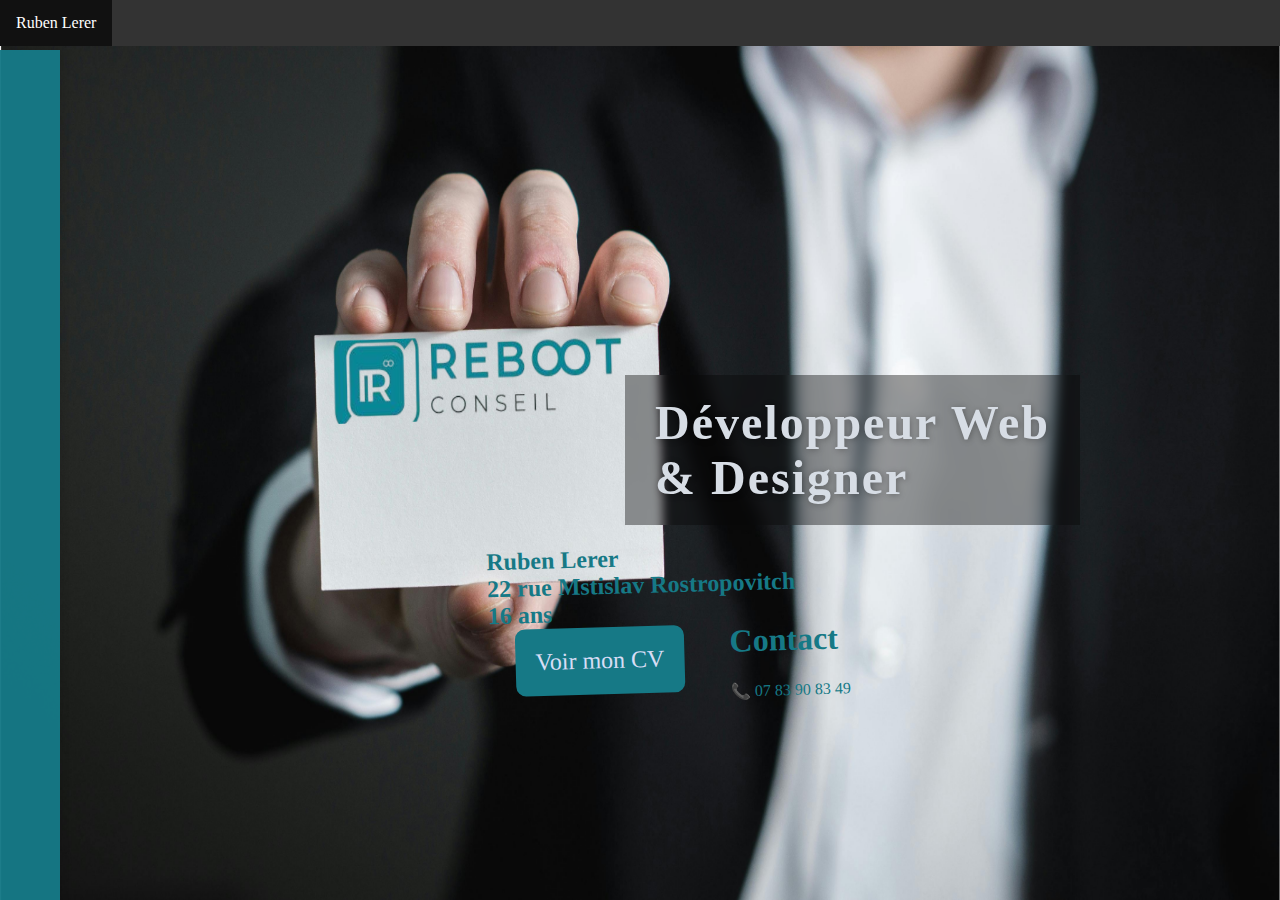
<file: index.html>
<!DOCTYPE html>
<html lang="fr">

<head>
  <meta charset="UTF-8">
  <title>Ruben Lerer</title>
  <link rel="stylesheet" href="index.css">
</head>

<body>
  <header>
    <nav class="navbar">
      <ul>
        <li><a href="index.html">Ruben Lerer</a></li>
      </ul>
    </nav>
  </header>
  <div class="side-title-right with-blur-backdrop">
  Développeur Web <br>     & Designer
</div>


  <aside class="sidebar">
    <section class="apropos-section" id="apropos">
      <h2>À propos</h2>
      <div class="apropos-sousparties">
        <div class="souspartie">
          <button class="accordion">À propos de moi</button>
          <div class="panel">
            <p>Depuis la tendre enfance j'ai un attachement particulier à l'art qu'il soit musical ou calligraphique. En
              effet je dessine depuis toujours et je pratique le piano, le chant et la guitare.</p>
          </div>
        </div>
        <div class="souspartie">
          <button class="accordion">À propos de mes expériences</button>
          <div class="panel">
            <p>J'ai eu la chance de faire deux stages d'observation dans le cadre de ma scolarité. Le premier lors de la
              classe de troisième, dans un cabinet d'avocat.
              Le deuxième s'est déroulé lors de mon année de seconde, dans une entreprise de conseil informatique.</p>
          </div>
        </div>
      </div>
    </section>
  </aside>

  <main class="main-content">
<a href="CV.html" class="btn" target="_blank" rel="noopener">Voir mon CV</a>
    <section id="contact">
      <div>
        <h1>Contact</h1>
        <p>📞 07 83 90 83 49</p>
      </div>
    </section>
    <h2>Ruben Lerer <br> 22 rue Mstislav Rostropovitch <br>16 ans</h2>
  </main>

  <script>
    document.querySelectorAll('.accordion').forEach(btn => {
      btn.addEventListener('click', function () {
        this.classList.toggle('active');
        const panel = this.nextElementSibling;
        if (panel.style.maxHeight) {
          panel.style.màaxHeight = null;
        } else {
          panel.style.maxHeight = panel.scrollHeight + "px";
        }
      });
    });
  </script>
</body>

</html>
</file>
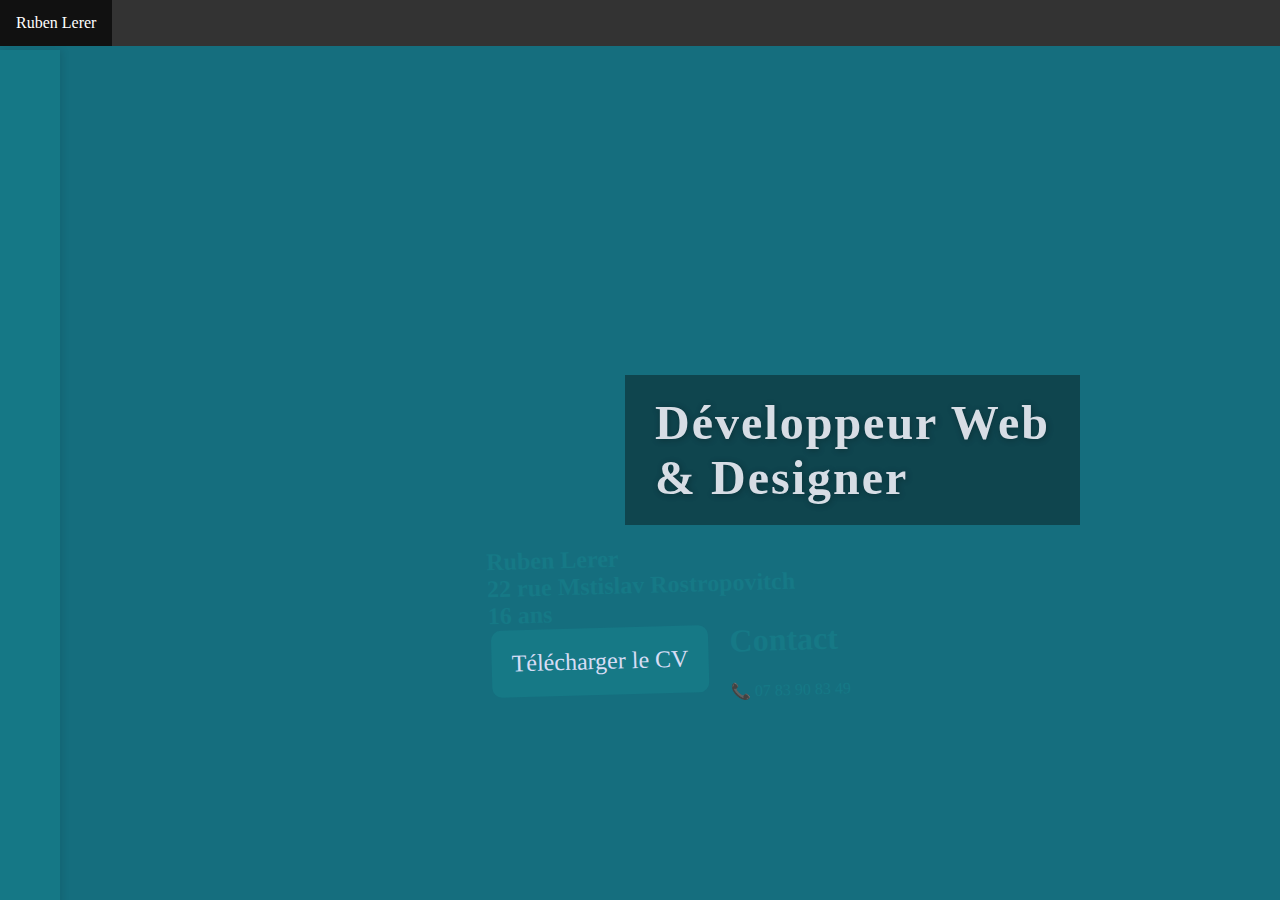
<file: index2.html>
<!DOCTYPE html>
<html lang="fr">

<head>
  <meta charset="UTF-8">
  <title>Ruben Lerer</title>
  <link rel="stylesheet" href="index2.css">
</head>

<body>
  <header>
    <nav class="navbar">
      <ul>
        <li><a href="file:///home/reboot/Desktop/.vscode/index2.html">Ruben Lerer</a></li>
      </ul>
    </nav>
  </header>
  <div class="side-title-right with-blur-backdrop">
  Développeur Web <br>     & Designer
</div>


  <aside class="sidebar">
    <section class="apropos-section" id="apropos">
      <h2>À propos</h2>
      <div class="apropos-sousparties">
        <div class="souspartie">
          <button class="accordion">À propos de moi</button>
          <div class="panel">
            <p>Depuis la tendre enfance j'ai un attachement particulier à l'art qu'il soit musical ou calligraphique. En
              effet je dessine depuis toujours et je pratique le piano, le chant et la guitare.</p>
          </div>
        </div>
        <div class="souspartie">
          <button class="accordion">À propos de mes expériences</button>
          <div class="panel">
            <p>J'ai eu la chance de faire deux stages d'observation dans le cadre de ma scolarité. Le premier lors de la
              classe de troisième, dans un cabinet d'avocat.
              Le deuxième s'est déroulé lors de mon année de seconde, dans une entreprise de conseil informatique.</p>
          </div>
        </div>
      </div>
    </section>
  </aside>

  <main class="main-content">
    <a href="file:///home/reboot/Desktop/index.html" download class="btn">Télécharger le CV</a>
    <section id="contact">
      <div>
        <h1>Contact</h1>
        <p>📞 07 83 90 83 49</p>
      </div>
    </section>
    <h2>Ruben Lerer <br> 22 rue Mstislav Rostropovitch <br>16 ans</h2>
  </main>

  <script>
    document.querySelectorAll('.accordion').forEach(btn => {
      btn.addEventListener('click', function () {
        this.classList.toggle('active');
        const panel = this.nextElementSibling;
        if (panel.style.maxHeight) {
          panel.style.màaxHeight = null;
        } else {
          panel.style.maxHeight = panel.scrollHeight + "px";
        }
      });
    });
  </script>
</body>

</html>
</file>
<file: index.css>
body {
    background-color: rgb(21, 110, 126);
    background-image: url(1.png);
    background-repeat: no-repeat;
    background-size: 100vw 100vh;
    background-attachment: fixed;
    margin: 0;
    font-family: 'Times New Roman', Times, serif;
}

header {
    position: fixed;
    top: 0;
    left: 0;
    width: 100vw;
    z-index: 100;
}

.navbar {
    background-color: #333;
    overflow: hidden;
}

.navbar ul {
    margin: 0;
    padding: 0;
    list-style: none;
    display: flex;
}

.navbar li {
    float: none;
}

.navbar li a {
    display: block;
    color: white;
    padding: 14px 16px;
    text-decoration: none;
    text-align: center;
}

.navbar li a:hover {
    background-color: #111;
}

.sidebar {
    position: fixed;
    top: 50px;
    left: 0;
    width: 60px;
    height: calc(100vh - 50px);
    background: rgba(22, 121, 134, 0.97);
    color: #fff;
    padding: 20px 0 0 0;
    box-shadow: 2px 0 8px rgba(0, 0, 0, 0.1);
    overflow-y: auto;
    z-index: 50;
    transition: width 0.3s cubic-bezier(.4, 2, .6, 1);
}

.sidebar:hover,
.sidebar:focus-within {
    width: 260px;
}


.sidebar:not(:hover):not(:focus-within) h2,
.sidebar:not(:hover):not(:focus-within) .apropos-sousparties {
    opacity: 0;
    pointer-events: none;
    transition: opacity 0.2s;
}

.sidebar:hover h2,
.sidebar:focus-within h2,
.sidebar:hover .apropos-sousparties,
.sidebar:focus-within .apropos-sousparties {
    opacity: 1;
    transition: opacity 0.2s 0.1s;
}

.sidebar h2 {
    text-align: center;
    margin-bottom: 20px;
    font-size: 1.5em;
    color: rgb(215, 221, 245);
    transition: opacity 0.2s;
}

.apropos-sousparties {
    padding: 0 20px;
    transition: opacity 0.2s;
}


.main-content {
    margin-left: 60px;
    transition: margin-left 0.3s cubic-bezier(.4, 2, .6, 1);
}

.sidebar:hover~.main-content,
.sidebar:focus-within~.main-content {
    margin-left: 260px;
}



.accordion {
    background-color: #267986;
    color: #fff;
    cursor: pointer;
    padding: 14px 18px;
    width: 100%;
    text-align: left;
    border: none;
    outline: none;
    transition: background 0.2s;
    font-size: 1em;
    border-radius: 8px;
    margin-bottom: 8px;
}

.accordion.active,
.accordion:hover {
    background-color: #145d6e;
}

.panel {
    background: none;
    overflow: hidden;
    max-height: 0;
    transition: max-height 0.25s ease;
    padding-left: 8px;
}

.panel p {
    margin: 10px 0 18px 0;
    color: #e0e8f0;
}

.btn {
    padding: 20px;
    background-color: rgb(22, 121, 134);
    border-radius: 10px;
    left: 600px;
    position: absolute;
    transform: translateX(-50%);
    border: none;
    top: 625px;
    font-size: x-large;
    text-decoration: none;
    color: rgb(215, 221, 245);
    font-family: 'Times New Roman', Times, serif;
    rotate: -1.6deg;
}

#contact {
    position: absolute;
    top: 600px;
    left: 730px;
    rotate: -1.6deg;
    color: rgb(22, 121, 134);
}

h2 {
    color: rgb(22, 121, 134);
    position: absolute;
    left: 487px;
    top: 525px;
    rotate: -1.6deg;
}

@import url('https://fonts.googleapis.com/css2?family=Lora:wght@700&display=swap');

.side-title-right {
    position: fixed;
    top: 50%;
    right:200px;
    transform: translateY(-50%);
    font-family: 'Lora', serif;
    font-weight: 700;
    font-size: 3em;
    color: #d7dde5;
    letter-spacing: 2px;
    text-shadow: 1px 1px 6px rgba(0, 0, 0, 0.3);
    white-space: nowrap;
    z-index: 60;
    user-select: none;
    cursor: default;
}


@media (max-width: 768px) {
    .side-title-right {
        display: none;
    }
}

.with-blur-backdrop {

  background-color: rgba(8, 7, 7, 0.4);

  -webkit-backdrop-filter: blur(5px);

  backdrop-filter: blur(5px);

  padding: 20px 30px;

}
</file>
<file: index2.css>
body {
    background-color: rgb(21, 110, 126);
    background-image: url(file:///home/reboot/Downloads/Design%20sans%20titre/1.png);
    background-repeat: no-repeat;
    background-size: 100vw 100vh;
    background-attachment: fixed;
    margin: 0;
    font-family: 'Times New Roman', Times, serif;
}

header {
    position: fixed;
    top: 0;
    left: 0;
    width: 100vw;
    z-index: 100;
}

.navbar {
    background-color: #333;
    overflow: hidden;
}

.navbar ul {
    margin: 0;
    padding: 0;
    list-style: none;
    display: flex;
}

.navbar li {
    float: none;
}

.navbar li a {
    display: block;
    color: white;
    padding: 14px 16px;
    text-decoration: none;
    text-align: center;
}

.navbar li a:hover {
    background-color: #111;
}

.sidebar {
    position: fixed;
    top: 50px;
    left: 0;
    width: 60px;
    height: calc(100vh - 50px);
    background: rgba(22, 121, 134, 0.97);
    color: #fff;
    padding: 20px 0 0 0;
    box-shadow: 2px 0 8px rgba(0, 0, 0, 0.1);
    overflow-y: auto;
    z-index: 50;
    transition: width 0.3s cubic-bezier(.4, 2, .6, 1);
}

.sidebar:hover,
.sidebar:focus-within {
    width: 260px;
}


.sidebar:not(:hover):not(:focus-within) h2,
.sidebar:not(:hover):not(:focus-within) .apropos-sousparties {
    opacity: 0;
    pointer-events: none;
    transition: opacity 0.2s;
}

.sidebar:hover h2,
.sidebar:focus-within h2,
.sidebar:hover .apropos-sousparties,
.sidebar:focus-within .apropos-sousparties {
    opacity: 1;
    transition: opacity 0.2s 0.1s;
}

.sidebar h2 {
    text-align: center;
    margin-bottom: 20px;
    font-size: 1.5em;
    color: rgb(215, 221, 245);
    transition: opacity 0.2s;
}

.apropos-sousparties {
    padding: 0 20px;
    transition: opacity 0.2s;
}


.main-content {
    margin-left: 60px;
    transition: margin-left 0.3s cubic-bezier(.4, 2, .6, 1);
}

.sidebar:hover~.main-content,
.sidebar:focus-within~.main-content {
    margin-left: 260px;
}



.accordion {
    background-color: #267986;
    color: #fff;
    cursor: pointer;
    padding: 14px 18px;
    width: 100%;
    text-align: left;
    border: none;
    outline: none;
    transition: background 0.2s;
    font-size: 1em;
    border-radius: 8px;
    margin-bottom: 8px;
}

.accordion.active,
.accordion:hover {
    background-color: #145d6e;
}

.panel {
    background: none;
    overflow: hidden;
    max-height: 0;
    transition: max-height 0.25s ease;
    padding-left: 8px;
}

.panel p {
    margin: 10px 0 18px 0;
    color: #e0e8f0;
}

.btn {
    padding: 20px;
    background-color: rgb(22, 121, 134);
    border-radius: 10px;
    left: 600px;
    position: absolute;
    transform: translateX(-50%);
    border: none;
    top: 625px;
    font-size: x-large;
    text-decoration: none;
    color: rgb(215, 221, 245);
    font-family: 'Times New Roman', Times, serif;
    rotate: -1.6deg;
}

#contact {
    position: absolute;
    top: 600px;
    left: 730px;
    rotate: -1.6deg;
    color: rgb(22, 121, 134);
}

h2 {
    color: rgb(22, 121, 134);
    position: absolute;
    left: 487px;
    top: 525px;
    rotate: -1.6deg;
}

@import url('https://fonts.googleapis.com/css2?family=Lora:wght@700&display=swap');

.side-title-right {
    position: fixed;
    top: 50%;
    right:200px;
    transform: translateY(-50%);
    font-family: 'Lora', serif;
    font-weight: 700;
    font-size: 3em;
    color: #d7dde5;
    letter-spacing: 2px;
    text-shadow: 1px 1px 6px rgba(0, 0, 0, 0.3);
    white-space: nowrap;
    z-index: 60;
    user-select: none;
    cursor: default;
}


@media (max-width: 768px) {
    .side-title-right {
        display: none;
    }
}

.with-blur-backdrop {

  background-color: rgba(8, 7, 7, 0.4);

  -webkit-backdrop-filter: blur(5px);

  backdrop-filter: blur(5px);

  padding: 20px 30px;

}
</file>
